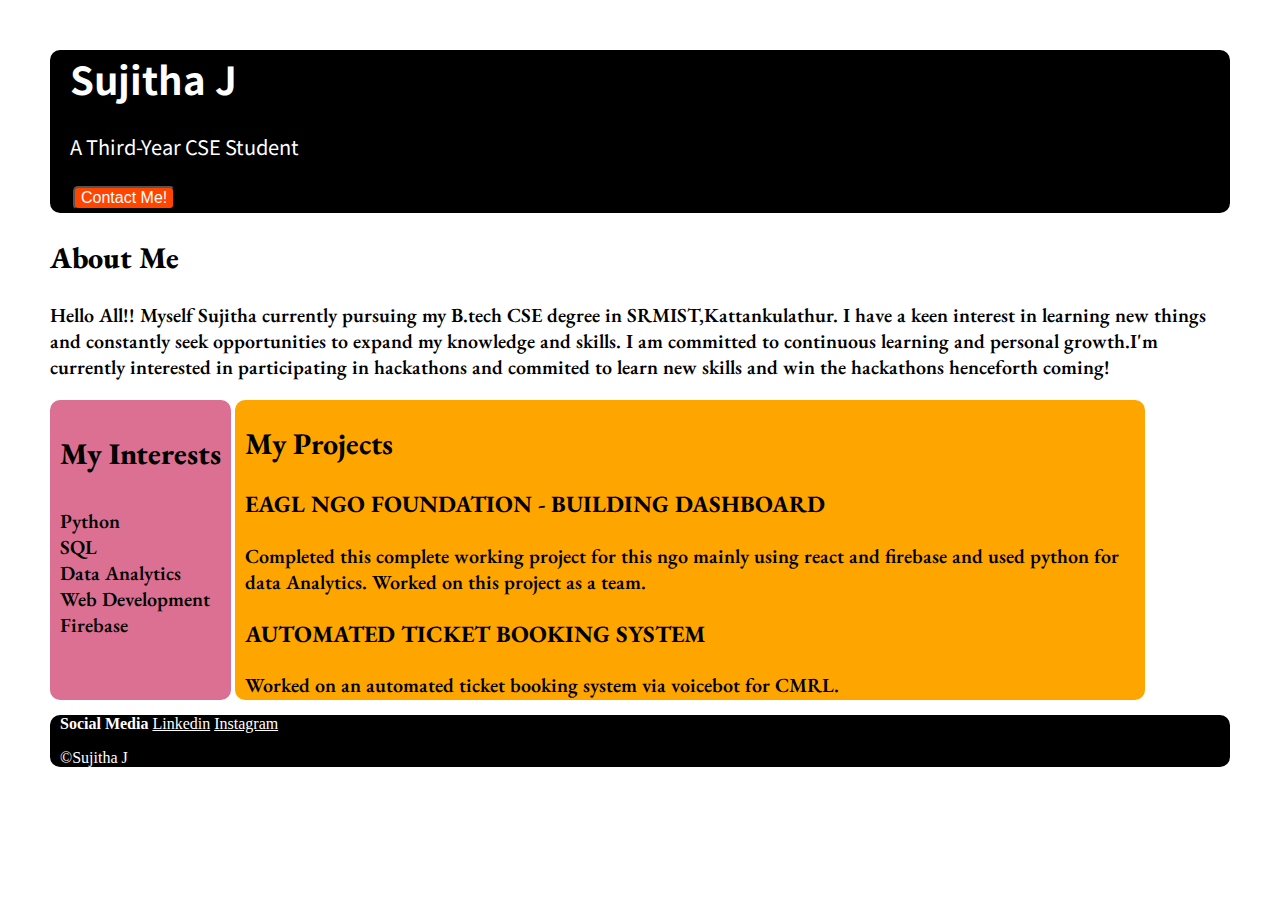
<file: index.html>
<!DOCTYPE html>
<html lang="en">
<head>
    <meta charset="UTF-8">
    <meta name="viewport" content="width=device-width, initial-scale=1.0">
    <title>Sujitha J</title>
    <link rel="icon" href="suj.png" >
    <link rel="stylesheet" href="portstyle.css">
    <link rel="preconnect" href="https://fonts.googleapis.com">
    <link rel="preconnect" href="https://fonts.gstatic.com" crossorigin>
    <link href="https://fonts.googleapis.com/css2?family=Noto+Sans+KR:wght@800&display=swap" rel="stylesheet">
    <link href="https://fonts.googleapis.com/css2?family=EB+Garamond:ital,wght@0,400..800;1,400..800&family=Noto+Sans+KR:wght@700&display=swap" rel="stylesheet">

</head>
<body>
    <div class="name">
        <h1 class="name__suj">Sujitha J</h1>
        <p class="name__sub">A Third-Year CSE Student</p>
        <a href="contact.html" alt="contact" target="_blank"><button class="name__contact">Contact Me!</button></a>
    </div>

    <div class="about">
        <h2 class="about__title">About Me</h2>
        <p class="about__desc">Hello All!! Myself Sujitha currently pursuing my B.tech CSE degree in SRMIST,Kattankulathur.
            I have a keen interest in learning new things and constantly seek opportunities to expand my knowledge and skills.
            I am committed to continuous learning and personal growth.I'm currently interested in participating in hackathons 
            and commited to learn new skills and win the hackathons henceforth coming!

        </p>
    </div>

    <div class="both">
        <div class="interest">
            <h2 class="interest__title">My Interests</h2>
            <ul class="interest__list">
                <li>Python</li>
                <li>SQL</li>
                <li>Data Analytics</li>
                <li>Web Development</li>
                <li>Firebase</li>
            </ul>
        </div>
    
        <div class="project">
            <h2 class="project__title">My Projects</h2>
            <ul class="project__list">
                <li><h3>EAGL NGO FOUNDATION - BUILDING DASHBOARD</h3></li>
                <p>Completed this complete working project for this ngo mainly using react and firebase and used python for data Analytics.
                    Worked on this project as a team.
                </p>
                <li><h3>AUTOMATED TICKET BOOKING SYSTEM</h3></li>
                <p>Worked on an automated ticket booking system via voicebot for CMRL.</p>
            </ul>
        </div>

    </div>

    

    <div class="social">
        <h4 class="social__title">Social Media</h4>
        <a class="social__linkedin" href="https://www.linkedin.com/in/sujitha-j-455029266/" alt="SUJ LINKEDIN" target="_blank">Linkedin</a>
        <a class="social__insta" href="https://www.instagram.com/?next=%2F" alt="Suj Instagram" target="_blank">Instagram</a>
        <p class="social__copy">&copy;Sujitha J</p>
    </div>
</body>
</html>
</file>
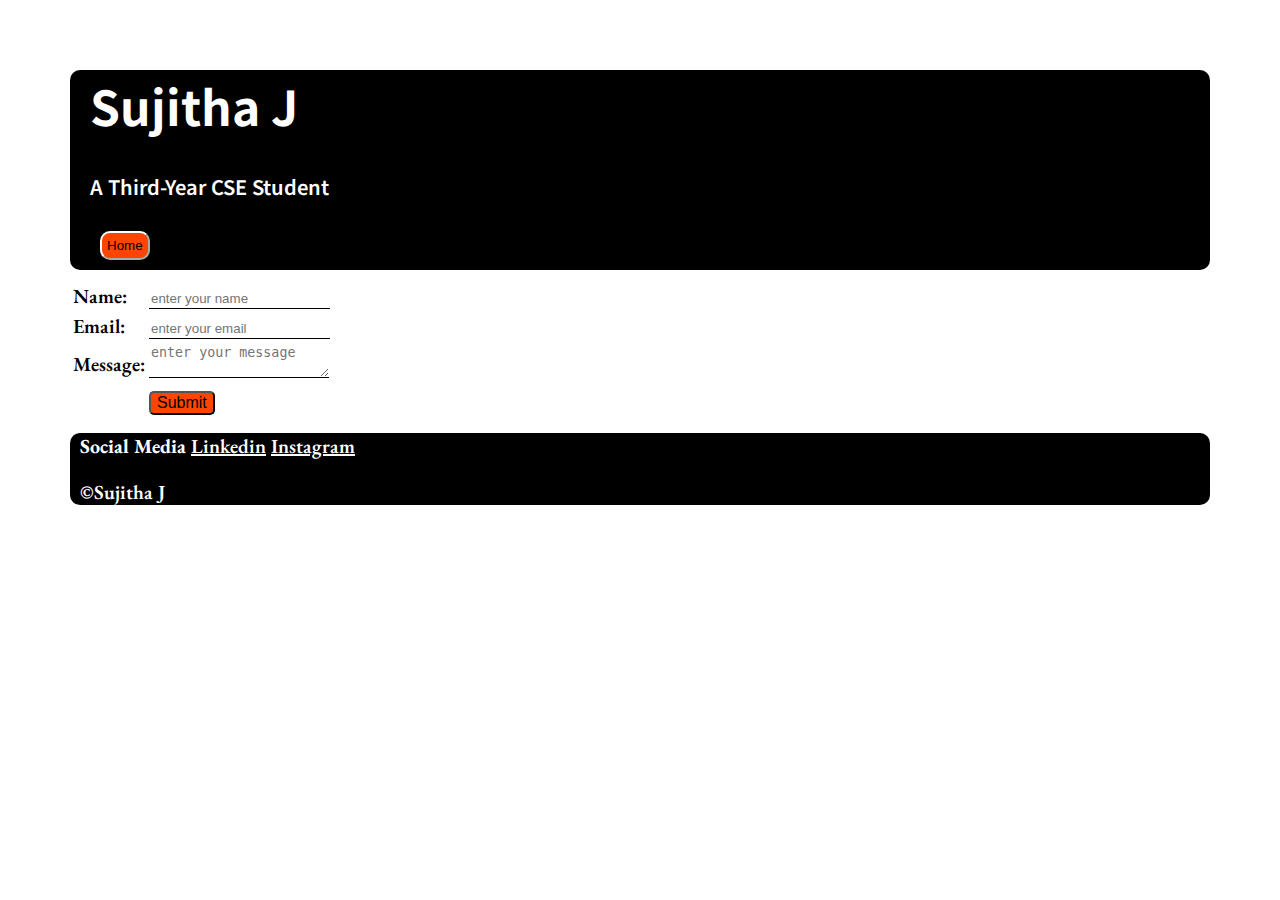
<file: contact.html>
<!DOCTYPE html>
<html lang="en">
<head>
    <meta charset="UTF-8">
    <meta name="viewport" content="width=device-width, initial-scale=1.0">
    <title>Contact Form</title>
    <link rel="stylesheet" href="contact.css">
    <link rel="preconnect" href="https://fonts.googleapis.com">
    <link rel="preconnect" href="https://fonts.gstatic.com" crossorigin>
    <link href="https://fonts.googleapis.com/css2?family=Noto+Sans+KR:wght@800&display=swap" rel="stylesheet">
    <link href="https://fonts.googleapis.com/css2?family=EB+Garamond:ital,wght@0,400..800;1,400..800&family=Noto+Sans+KR:wght@700&display=swap" rel="stylesheet">

</head>
<body>
    <div class="name">
        <h1 class="name__suj">Sujitha J</h1>
        <p class="name__sub">A Third-Year CSE Student</p>
        <a href="index.html" ><button class="name__home">Home</button></a>
    </div>

    <div class="contact">
        <table>
            <form>
                <tr>
                    <td>
                        <label>Name:</label>
                    </td>
                    <td>
                        <input type="text" class="contact__name" placeholder="enter your name">
                    </td>
                </tr>
                <tr>
                    <td>
                        <label>Email:</label>
                    </td>
                    <td>
                        <input type="email" class="contact__email" placeholder="enter your email">
                    </td>
                </tr>
                <tr>
                    <td><label>Message:</label></td>
                    <td><textarea placeholder="enter your message" class="contact__msg"></textarea></td>
                </tr>
                <tr>
                    <td>

                    </td>

                    <td><input type="submit" id="submit"></td>
                </tr>

            </form>
        </table>
    </div>
    <div class="social">
        <h4 class="social__title">Social Media</h4>
        <a class="social__linkedin" href="https://www.linkedin.com/in/sujitha-j-455029266/" alt="SUJ LINKEDIN" target="_blank">Linkedin</a>
        <a class="social__insta" href="https://www.instagram.com/?next=%2F" alt="Suj Instagram" target="_blank">Instagram</a>
        <p class="social__copy">&copy;Sujitha J</p>
    </div>
</body>
</html>
</file>
<file: portstyle.css>
body{
    margin: 50px;
}
/*STYLING FOR THE TITLE BLOCK*/
.name{
    font-family: "Noto Sans KR", sans-serif;
  font-optical-sizing: auto;
  font-weight: 1200;
  font-style: normal;
  font-size: larger;
  background-color: black;
  color: white;
  padding-left:20px;
  border-radius: 10px;
}
.name__sub{
    font-size: 20px;

}
.name__contact{
    background-color: orangered;
    border-radius: 5px;
    color: white;
    font-weight: 300;
    font-size: medium;
    margin: 3px;
}

/*STYLING FOR THE ABOUT ME BLOCK*/
.about{
    font-family: "EB Garamond", serif;
  font-optical-sizing: auto;
  font-weight: 600;
  font-style: normal;
  font-size: 20px;

}
.about__title{
  font-weight: 800;
  font-size: 30px;
}

/*STYLING FOR THE MY INTEREST BLOCK*/


.interest{
    font-family: "EB Garamond", serif;
  font-optical-sizing: auto;
  font-weight: 600;
  font-style: normal;
  font-size: 20px;
  border-radius: 10px;
  height: 300px;
  
  background-color: palevioletred;
  display: inline-block;
  vertical-align: top;
  
}
.interest__title{
    font-weight: 800;
    font-size: 30px;
    padding: 10px;
}
.interest__list{
    list-style-type: none;
    padding: 0;
    margin: 0;
    padding-left: 10px;
}

/*STYLING FOR THE MY PROJECTS BLOCKK*/

.project{
    font-family: "EB Garamond", serif;
  font-optical-sizing: auto;
  font-weight: 600;
  font-style: normal;
  font-size: 20px;
  width: 900px;
  height: 300px;
    background-color: orange;
    display: inline-block;
    padding-left: 10px;
    border-radius: 10px;
    vertical-align: top;
}
.project__list{
    list-style-type: none;
    padding: 0;
    margin: 0;
}

/*STYLING LAST PART*/
.social{
    background-color: black;
    color: white;
    padding-left: 10px;
    border-radius: 10px;
    margin-top: 15px;
}
.social__linkedin,.social__insta{
    color: white;
}
.social__title{
    display: inline;
}
</file>
<file: contact.css>
body{
    margin: 70px;
    font-family: "EB Garamond", serif;
  font-optical-sizing: auto;
  font-weight: 600;
  font-style: normal;
  font-size: 20px;
}
/*STYLING FOR THE TITLE BLOCK*/
.name{
    font-family: "Noto Sans KR", sans-serif;
  font-optical-sizing: auto;
  font-weight: 1200;
  font-style: normal;
  font-size: larger;
  background-color: black;
  color: white;
  padding-left:20px;
  border-radius: 10px;
}
.name__sub{
    font-size: 20px;

}

.name__home{
    background-color: orangered;
    border-radius: 10px;
    padding: 5px;
    margin: 10px;
    border-color: white;
}
/*STYLING FOR THE SUBMIT BUTTON*/
#submit{
    background-color: orangered;
    font-size: 16px;
    border-radius: 5px;
}

/*STYLING LAST PART*/
.social{
    background-color: black;
    color: white;
    padding-left: 10px;
    border-radius: 10px;
    margin-top: 15px;
}
.social__linkedin,.social__insta{
    color: white;
}
.social__title{
    display: inline;
}

.contact{
    margin-top: 10px;
}

.contact__name,.contact__email,.contact__msg{
    border: none;
    border-bottom: solid black 1px;
    padding: 2px;
}
</file>
